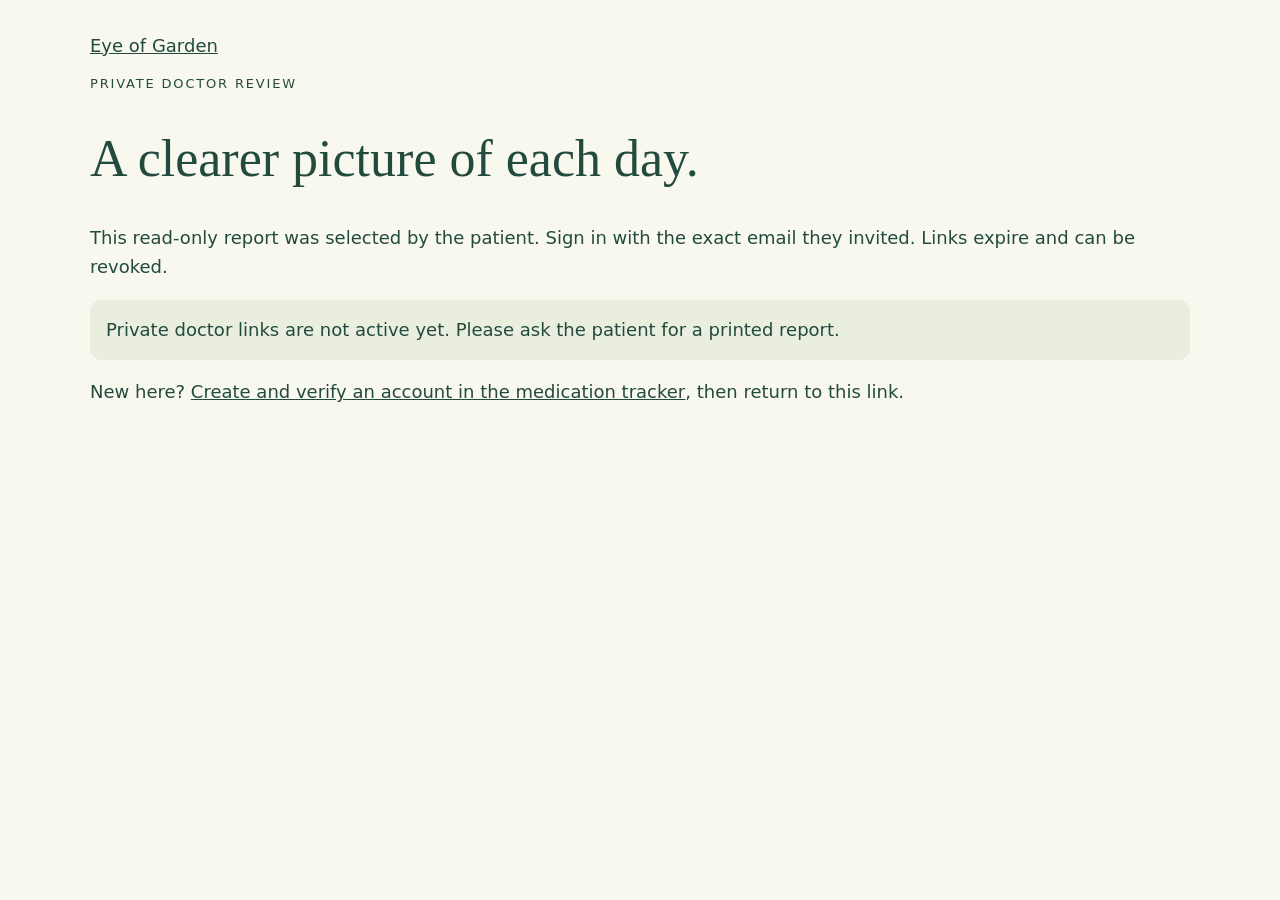
<file: doctor-review.html>
<!-- Patient-selected reports only. No patient identifier or access token in a query string. -->
<!doctype html><html lang="en"><head><meta charset="utf-8"><meta name="viewport" content="width=device-width,initial-scale=1"><meta name="robots" content="noindex,nofollow"><meta name="referrer" content="no-referrer"><title>Private doctor review — Eye of Garden</title><link rel="stylesheet" href="patient/patient.css"></head><body class="doctor-page"><main><a href="./">Eye of Garden</a><p class="patient-kicker">Private doctor review</p><h1>A clearer picture of each day.</h1><p>This read-only report was selected by the patient. Sign in with the exact email they invited. Links expire and can be revoked.</p><p id="doctor-status" role="status">Connecting…</p><form id="doctor-login"><label>Email<input name="email" type="email" autocomplete="username" required></label><label>Password<input name="password" type="password" autocomplete="current-password" required></label><button>Sign in to view</button></form><p id="doctor-register">New here? <a href="./#medication">Create and verify an account in the medication tracker</a>, then return to this link.</p><div id="doctor-actions" hidden><button id="doctor-reload">Refresh report</button><button id="doctor-print">Print / Save as PDF</button><button id="doctor-out">Sign out</button></div><section id="patient-report" hidden></section></main><script type="module" src="patient/doctor-view.mjs"></script></body></html>
</file>
<file: patient/patient.css>
/* Patient tools: generous targets, strong contrast, calm reading rhythm. */
#medication{max-width:1120px!important;padding-bottom:64px}#medication>h2{font-size:clamp(32px,4vw,48px);letter-spacing:-.025em}#medication button,#patient-tools a{touch-action:manipulation}#medication button{min-height:52px}#medication .med-dose strong{font-size:21px}#medication .med-dose p{font-size:17px;line-height:1.6}#medication .med-time-group{position:relative;border:1px solid #c5d1c5!important;border-radius:20px!important;padding:24px!important;box-shadow:0 5px 20px #203e2910}#medication .med-time-group>h3{display:inline-block;background:#294f40;color:#fff!important;border-radius:999px;padding:10px 20px;font-size:24px!important}#medication .med-slot-date{display:inline-block;margin-left:14px!important}#medication .med-dose .eog-actions{gap:12px}#medication .med-dose .eog-button{min-width:145px;min-height:56px}#medication .tracker-stats strong{font-variant-numeric:tabular-nums}#medication .eog-panel{border-radius:20px}#medication input,#medication textarea,#medication select{box-sizing:border-box;font-size:18px!important}#medication textarea{width:100%;padding:14px;border:1px solid #aab79e;border-radius:10px;background:#fffef9;color:#294b3a;font-family:inherit}#medication label{line-height:1.55}
.patient-day-summary{background:#234b3d;color:#fffdf3;border-radius:24px;padding:28px;margin:24px 0;box-shadow:0 12px 30px #294b3a18}.patient-day-summary strong{font:clamp(24px,3vw,34px)/1.3 Georgia,serif;display:block}.patient-day-summary p{margin:12px 0}.patient-scope{display:inline-block;padding:8px 12px;background:#ffffff18;border:1px solid #ffffff30;border-radius:9px;font-size:14px}.patient-tools-nav{display:flex;gap:12px;flex-wrap:wrap;margin:32px 0 16px}.patient-tools-nav a{display:flex;align-items:center;min-height:52px;padding:8px 18px;background:#edf0e5;color:#234b3d;border:1px solid #bdccbc;border-radius:12px;font-weight:600;text-decoration:none}#patient-tools section,#patient-tools details{margin:24px 0;scroll-margin-top:24px}#patient-tools button{background:#315d46;color:white;border:1px solid #315d46;border-radius:10px;padding:12px 18px;font:600 17px/1.4 system-ui;margin:6px 8px 6px 0;white-space:normal;max-width:100%}#patient-tools button:disabled{opacity:.55;cursor:not-allowed}#patient-tools label{display:block}#patient-tools [role=status]{padding:12px;border-radius:10px;background:#f0f2e9;min-height:24px}#patient-tools [role=status]:empty{display:none}#patient-tools input[type=checkbox]{width:24px!important;height:24px;flex-shrink:0}#patient-tools .patient-clip,#patient-tools .patient-share{border-top:1px solid #cad4c5;margin-top:20px;padding:16px 0}.patient-clip audio{width:100%;display:block;margin:12px 0}.patient-clip a{display:inline-block;min-height:44px;color:#234b3d;font-weight:600}.review-table-wrap{overflow-x:auto;max-width:100%;margin:20px 0}.review-table{width:100%;border-collapse:collapse;text-align:left;font-size:15px;line-height:1.6}.review-table th{background:#edf0e5}.review-table th,.review-table td{padding:12px;border:1px solid #c6d1c6;vertical-align:top;min-width:110px}.patient-kicker{text-transform:uppercase;font-size:13px;letter-spacing:.14em}.doctor-page{margin:0;background:#f8f8ef;color:#234b3d;font:18px/1.6 system-ui}.doctor-page main{max-width:1100px;padding:32px 22px;margin:auto}.doctor-page h1{font:clamp(32px,5vw,52px)/1.15 Georgia,serif}.doctor-page label{display:block;margin:18px 0}.doctor-page input{display:block;padding:14px;width:100%;max-width:500px;box-sizing:border-box;font:18px system-ui;border:1px solid #9db09f;border-radius:10px}.doctor-page button{min-height:52px;background:#315d46;color:white;padding:12px 18px;border:0;border-radius:10px;font:600 17px system-ui;margin:6px}.doctor-page a{color:#234b3d}.doctor-page #doctor-status{background:#e9eedf;padding:16px;border-radius:12px}[hidden]{display:none!important}button:focus-visible,a:focus-visible,input:focus-visible,textarea:focus-visible,select:focus-visible{outline:3px solid #be852b;outline-offset:3px}
@media(max-width:650px){#medication .med-time-group{padding:16px!important}#medication .med-slot-date{display:block;margin-left:0!important}.patient-day-summary{padding:22px}.patient-tools-nav a{flex:1;text-align:center;justify-content:center}#patient-tools .eog-actions{display:flex;flex-direction:column}#patient-tools .eog-actions button{width:100%}#medication .med-dose .eog-actions{display:grid;grid-template-columns:1fr;width:100%}}
@media print{body.printing-patient-report *{visibility:hidden!important}body.printing-patient-report #patient-report,body.printing-patient-report #patient-report *{visibility:visible!important}body.printing-patient-report #patient-report{position:absolute;inset:0;width:100%;display:block!important}.doctor-page main> :not(#patient-report){display:none!important}.review-table-wrap{overflow:visible}.review-table{font-size:10pt}.review-table th,.review-table td{min-width:0;padding:5px}thead{display:table-header-group}tr{break-inside:avoid}}

.patient-quick-links{display:flex;gap:8px;flex-wrap:wrap;margin-top:20px}.patient-quick-links a{padding:10px 12px;min-height:44px;display:flex;align-items:center;border:1px solid #ffffff70;border-radius:9px;color:#fff!important;text-decoration:none;font:600 15px system-ui}.patient-quick-links a:hover{background:#ffffff20}

.doctor-summary-totals{padding:18px;border-left:5px solid #315d46;background:#edf0e5;font-weight:600;line-height:1.8}#med-doctor-summary{background:#234b3d;border:2px solid #234b3d;font-weight:700}
/* Medication palette supplied by the owner. Keep medicine/status markers distinct. */
@media screen {
  #medication {
    --eog-forest:#302a0b;--eog-muted:#665b29;--eog-line:#dfd598;
    --med-yellow:#ffdd33;--med-gold:#ffbe00;--med-lemon:#fff0ad;
    --med-soft:#faf1b5;--med-paper:#fffcef;
    --med-orange:#ff7d2b;--med-peach:#ffbd94;--med-blue:#9ec6e5;
    color:var(--eog-forest);
  }
  #medication h2,#medication h3,#medication h4,#medication summary {color:var(--eog-forest)}
  #medication .eog-small,#medication .eog-eyebrow {color:var(--eog-muted)}
  #medication .eog-eyebrow:before {background:var(--med-orange)}
  #medication .eog-panel,#medication dialog {background:var(--med-paper);border-color:var(--eog-line);color:var(--eog-forest)}
  #medication .patient-day-summary {background:var(--med-yellow);color:var(--eog-forest);box-shadow:0 12px 30px #8c74151a}
  #medication .patient-scope {background:var(--med-soft);border-color:#b79b22;color:var(--eog-forest)}
  #medication .patient-quick-links a {background:var(--med-paper);border-color:#a28b22;color:var(--eog-forest)!important}
  #medication .patient-quick-links a:hover {background:var(--med-soft)}
  #medication .patient-quick-links a[href="#patient-profile"] {background:var(--med-peach)}
  #medication .patient-quick-links a[href="#patient-voice"] {background:var(--med-blue)}
  #medication .tracker-stats>div {background:var(--med-soft);border-color:var(--eog-line)}
  #medication .tracker-stats>div:first-child {background:var(--med-lemon)}
  #medication .tracker-stats>div:last-child {background:#e7f2fa;border-color:#aac8df}
  #medication button,#medication .eog-button,#medication #patient-tools button,#medication #med-doctor-summary {
    background:var(--med-yellow);color:var(--eog-forest);border-color:#a28b22;
  }
  #medication button:hover,#medication .eog-button:hover,#medication #patient-tools button:hover {background:var(--med-gold)}
  #medication .eog-button.eog-secondary {background:var(--med-paper);color:var(--eog-forest);border-color:#a28b22}
  #medication .eog-button.eog-secondary:hover {background:var(--med-soft)}
  #medication .tracker-tabs button[aria-pressed=true] {background:var(--med-gold)!important;color:var(--eog-forest)!important;border-color:#665b29}
  #medication .med-time-group {background:#fffef5;border-color:var(--eog-line)!important;box-shadow:0 5px 20px #8c741510}
  #medication .med-time-group>h3 {background:var(--med-yellow);color:var(--eog-forest)!important}
  #medication .tracker-week-day {background:var(--med-paper)!important;color:var(--eog-forest)!important;border-color:var(--eog-line)!important}
  #medication .tracker-week-day[aria-pressed=true] {background:var(--med-soft)!important;border-color:#665b29!important}
  #medication .patient-tools-nav a {background:var(--med-soft);border-color:#b79b22;color:var(--eog-forest)}
  #medication .patient-tools-nav a[href="#patient-profile"] {background:var(--med-peach);border-color:#c58e68}
  #medication .patient-tools-nav a[href="#patient-voice"] {background:var(--med-blue);border-color:#7fa5c2}
  #medication #patient-profile {background:#fff0e5;border-color:#e5bda0}
  #medication #patient-voice {background:#edf5fb;border-color:#aac8df}
  #medication input:not([type=checkbox]),#medication select,#medication textarea {background:#fffef5;color:var(--eog-forest);border-color:#a29761}
  #medication input[type=checkbox] {accent-color:#66551b}
  #medication .med-notice,#medication #private-account [data-status],#medication #patient-tools [role=status] {background:var(--med-soft);border-color:#a28b22;color:var(--eog-forest)}
  #medication .tracker-times,#medication #plan-rows fieldset,#medication .patient-clip,#medication .patient-share {border-color:var(--eog-line)}
  #medication .patient-clip a {color:var(--eog-forest)}
  #medication .review-table th,#medication .doctor-summary-totals {background:var(--med-soft)}
  #medication .review-table th,#medication .review-table td {border-color:var(--eog-line)}
  #medication .doctor-summary-totals {border-left-color:var(--med-orange)}
  #medication :is(button,a,input,textarea,select):focus-visible {outline:3px solid #66551b;outline-offset:3px}
  .eog-header button[data-eog-route=medication][aria-current=page] {background:#ffdd33;color:#302a0b}
}
@media print{
  body.printing-patient-report>:not(.wrap),body.printing-patient-report>.wrap>:not(#medication),body.printing-patient-report #medication>:not(#patient-tools),body.printing-patient-report #patient-tools>:not(#patient-review),body.printing-patient-report #patient-review>:not(#patient-report){display:none!important}
  body.printing-patient-report,body.printing-patient-report>.wrap,body.printing-patient-report #medication,body.printing-patient-report #patient-tools,body.printing-patient-report #patient-review,body.printing-patient-report #patient-report{display:block!important;position:static!important;margin:0!important;padding:0!important;border:0!important;box-shadow:none!important;max-width:none!important;width:100%!important;background:white!important}
}
</file>
